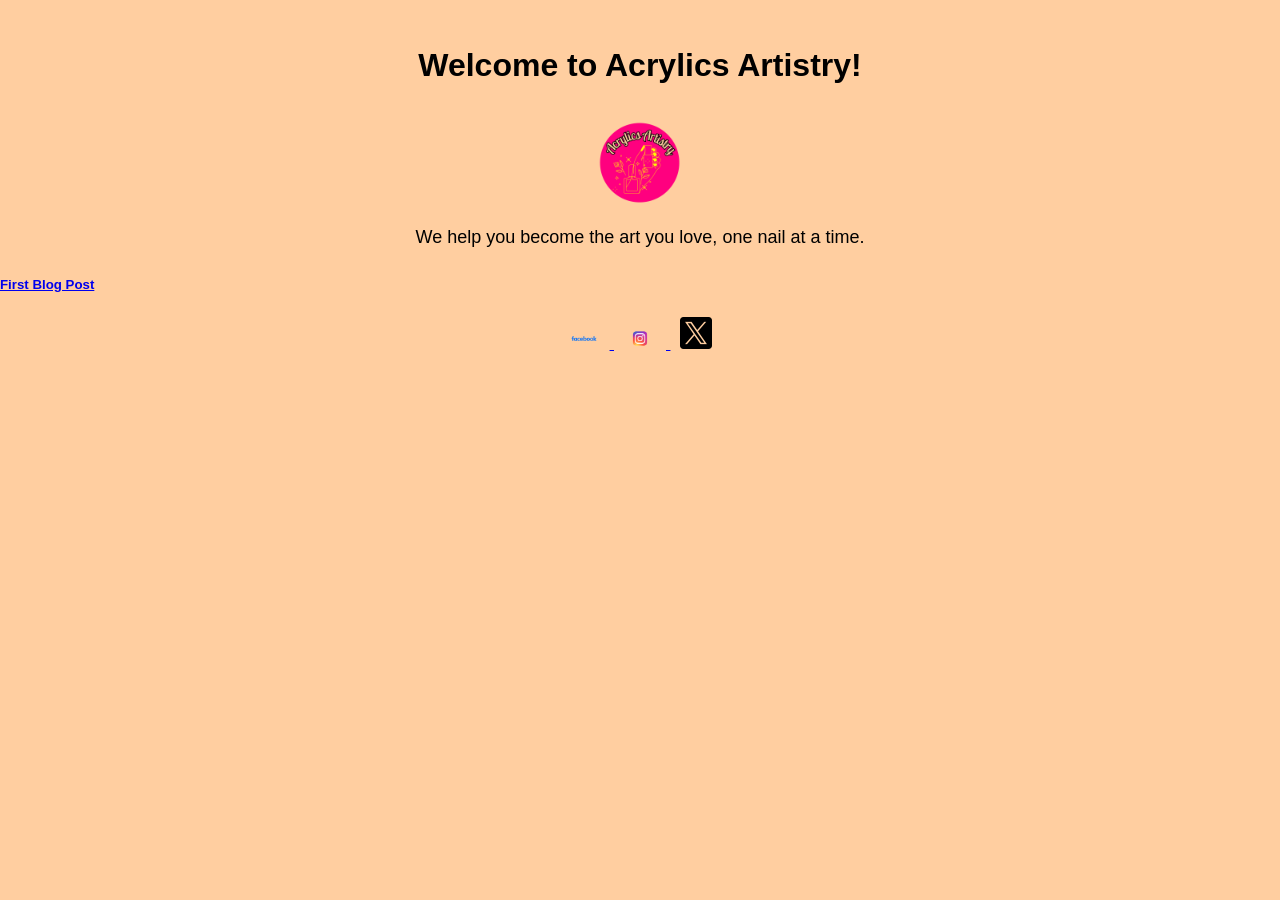
<file: index.html>
<!DOCTYPE html>
<html lang="en">
<head>
 <meta charset="UTF-8">
 <meta name="viewport" content="width=device-width, initialscale=1.0">
 <title>Acrylics Artistry | Love Art, Live Art, Be Art</title>
 <meta name="description" content="Acrylics Artistry is a nail art salon that creates the nails of your dreams! Live your authentic self.No matter the style or vision, we'll bring it to life through your nails!">
 <meta name="keywords" content="nail art, fashion, beauty, nails, custom art">
 <meta name="author" content="Acrylics Artistry">
 <link rel="stylesheet" href="style.css">
</head>
<body>
 <h1>Welcome to Acrylics Artistry!</h1>
<header class="hero">
 <img src="images/acrylics-artistry-logo-transparent.png" alt="Acrylics Artistry logo" class="hero-image">
 </header>
 <p>We help you become the art you love, one nail at a time.</p>
<h5><a href="blog-1.html">First Blog Post</a></h5>
 <!---Due to Acrylics Artistry being a fictional brand these links won't go anywhere, however I did first check using actual nail art salons and nail art inspo accounts to ensure the links works!-->
 <div class="social-icons">
 <a href="https://www.facebook.com/AcrylicsArtistry/" target="_blank">
 <img src="images/facebook-logo.wine.png" alt="Facebook">
 </a>
 <a href="https://www.instagram.com/AcrylicsArtistry/" target="_blank">
 <img src="images/instagram-logo.wine.png" alt="Instagram">
 </a>
 <a href="https://x.com/AcrylicsArtistry" target="_blank">
 <img src="images/twitter.png" alt="X (formerly Twitter)">
 </a>
</div>
</body>

</html>
</file>
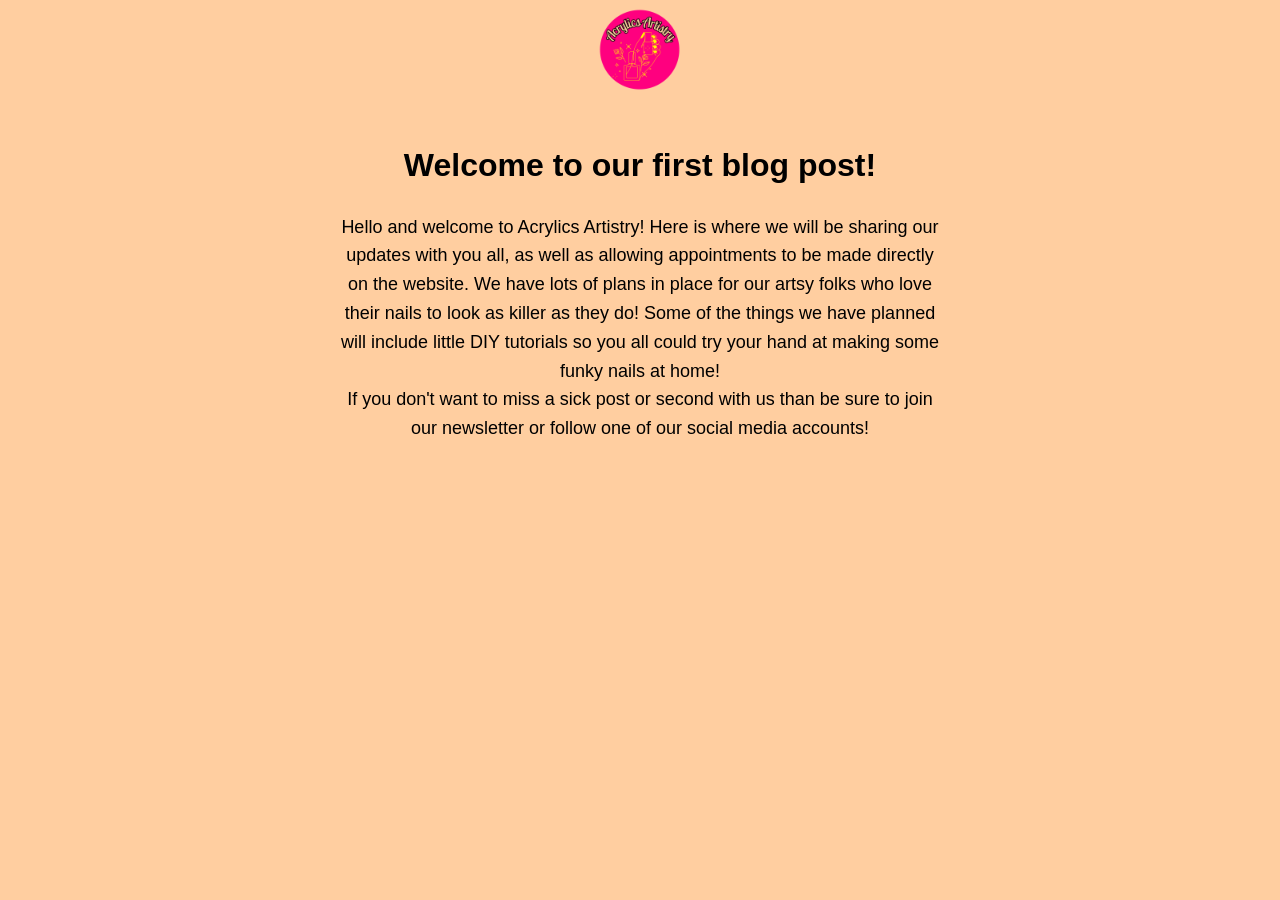
<file: blog-1.html>
<!DOCTYPE html>
<html lang="en">
<head>
 <meta charset="UTF-8">
 <meta name="viewport" content="width=device-width, initialscale=1.0">
 <title>Acrylics Artistry | Love Art, Live Art, Be Art</title>
 <meta name="description" content="Acrylics Artistry is a nail art salon that creates the nails of your dreams! Live your authentic self.No matter the style or vision, we'll bring it to life through your nails!">
 <meta name="keywords" content="nail art, fashion, beauty, nails, custom art">
 <meta name="author" content="Acrylics Artistry">
 <link rel="stylesheet" href="style.css">
</head>
<body>
    <header class="hero">
 <img src="images/acrylics-artistry-logo-transparent.png" alt="Acrylics Artistry logo" class="hero-image">
 </header>
    <h1>Welcome to our first blog post!</h1>
    <p>Hello and welcome to Acrylics Artistry! Here is where we will be sharing our updates with you all, as well as allowing appointments to be made directly on the website. We have lots of plans in place for our artsy folks who love their nails to look as killer as they do! Some of the things we have planned will include little DIY tutorials so you all could try your hand at making some funky nails at home!<br> If you don't want to miss a sick post or second with us than be sure to join our newsletter or follow one of our social media accounts!</p>
    </body>

    </html>
</file>
<file: style.css>
/* ===== Global Styles ===== */
body {
 font-family: 'Franklin Gothic Medium', 'Arial Narrow', Arial, sans-serif, sans-serif;
 margin: 0;
 padding: 0;
 background-color: #ffcea0;
 color: #000000;
 line-height: 1.6;
}
/* ===== Header / Hero Section ===== */
h1 {
 text-align: center;
 margin-top: 40px;
 font-size: 32px;
}
p {
 text-align: center;
 max-width: 600px;
 margin: 10px auto;
 font-size: 18px;
}
.hero-image {
 width: 100%;
 max-width: 100px;
 height: auto;
 border-radius: 12px;
 display: block;
 margin: 0 auto;
}
/* ===== Social Icons ===== */
.social-icons {
 text-align: center;
 margin: 20px 0;
}
.social-icons img {
 width: 32px;
 margin: 0 10px;
 transition: transform 0.2s ease-in-out;
}
.social-icons img:hover {
 transform: scale(1.50);
}
</file>
